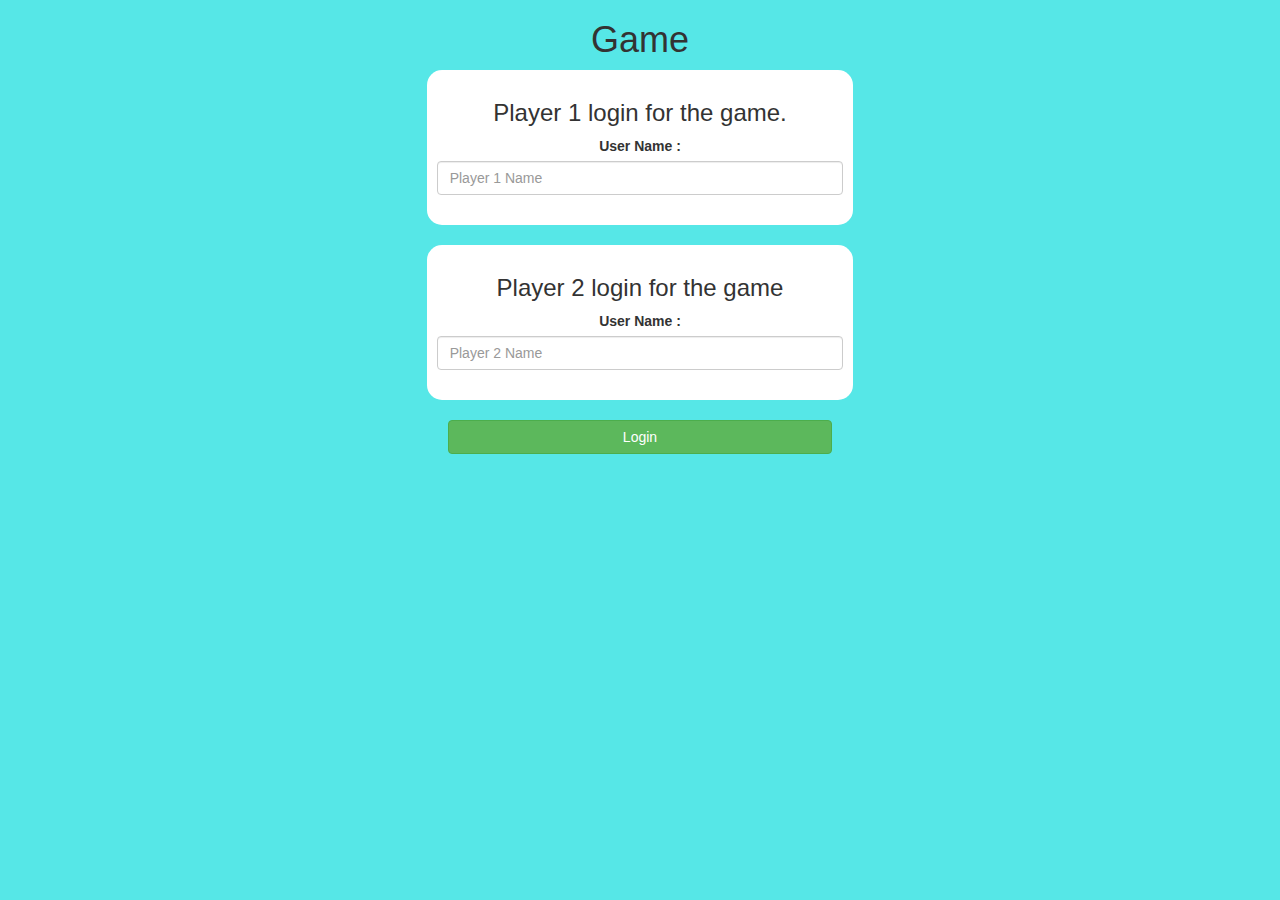
<file: index.html>
<!DOCTYPE html>
<html>
<head>
	<title>guess the word</title>

<meta name="viewport" content="width=device-width, initial-scale=1">
<link rel="stylesheet" href="https://maxcdn.bootstrapcdn.com/bootstrap/3.4.0/css/bootstrap.min.css">
<script src="https://ajax.googleapis.com/ajax/libs/jquery/3.4.1/jquery.min.js"></script>
<script src="https://maxcdn.bootstrapcdn.com/bootstrap/3.4.0/js/bootstrap.min.js"></script>

<link rel="stylesheet" type="text/css" href="game.css">

<script src="game_login.js"></script>
</head>
<body>
	<center>
		<h1>Game</h1>
		<div class="col-lg-4 col-sm-8 col-xs-11 login_div1">
			<h3>Player 1 login for the game.</h3>
			<label>
				User Name : 
			</label>
			<input type="text" id="player1_name_input" class="form-control" placeholder="Player 1 Name">
			<br>
		</div>
		<br>
		<div class="col-lg-4 col-sm-8 col-xs-11 login_div2">
			<h3>Player 2 login for the game</h3>
			<label>
				User Name : 
			</label>
			<input type = "text" id = "player2_name_input" class="form-control" placeholder="Player 2 Name">
			<br>
		</div>
		<br>
		<button style="width: 30%;" class="btn btn-success " onclick="addUser()">Login</button>
	</center>
</body>
</html>
</file>
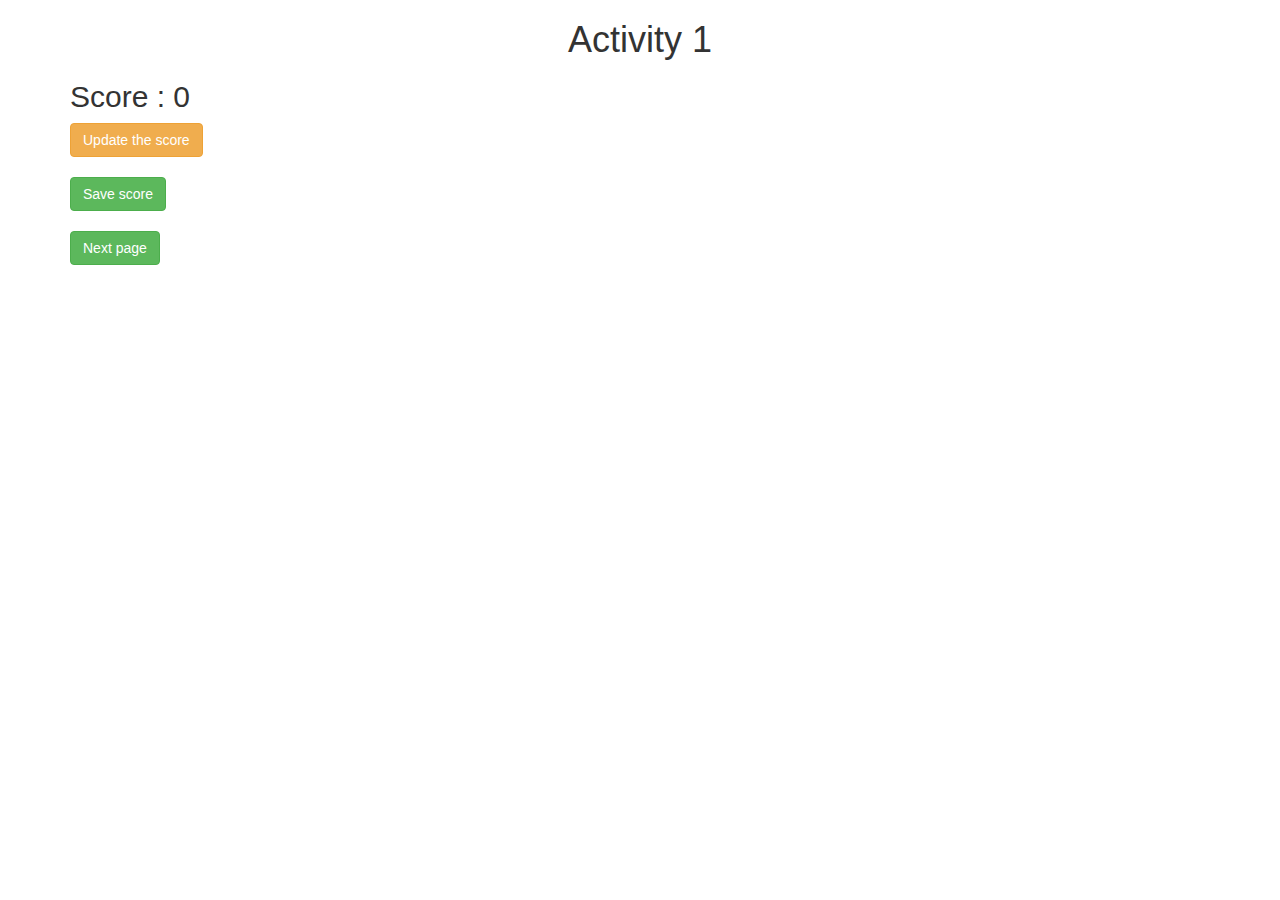
<file: activity_1.html>
<!DOCTYPE html>
<html>
<head>
	<title>Activity 1</title>

<meta name="viewport" content="width=device-width, initial-scale=1">
<link rel="stylesheet" href="https://maxcdn.bootstrapcdn.com/bootstrap/3.4.0/css/bootstrap.min.css">
<script src="https://ajax.googleapis.com/ajax/libs/jquery/3.4.1/jquery.min.js"></script>
<script src="https://maxcdn.bootstrapcdn.com/bootstrap/3.4.0/js/bootstrap.min.js"></script>
</head>
<body>

	<div class="container">
		<h1 style="text-align: center;">Activity 1</h1>
		<h2 id="score">Score : 0</h2>

		<button class="btn btn-warning" onclick="updateScore()" >Update the score</button>
		<br>
		<br>

		<button class="btn btn-success" onclick="saveScore()" >Save score</button>
		<br>
		<br>

		<button class = "btn btn-success" onclick="nextPage()" > Next page </button>
	</div>
	
<script src="activity1.js"></script>
</body>
</html>
</file>
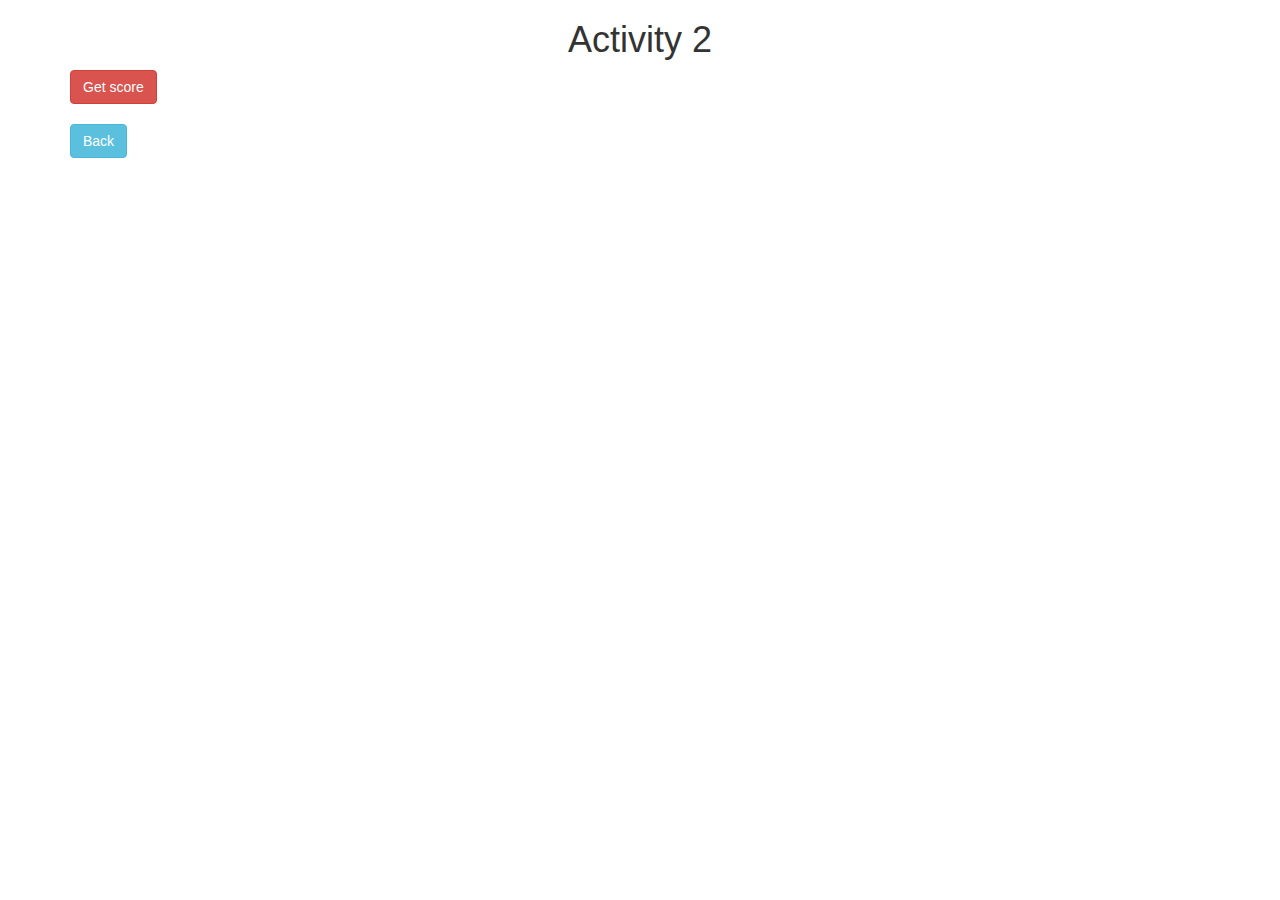
<file: activity_2.html>
<!DOCTYPE html>
<html>
<head>
	<title>Activity 2</title>
	
<meta name="viewport" content="width=device-width, initial-scale=1">
<link rel="stylesheet" href="https://maxcdn.bootstrapcdn.com/bootstrap/3.4.0/css/bootstrap.min.css">
<script src="https://ajax.googleapis.com/ajax/libs/jquery/3.4.1/jquery.min.js"></script>
<script src="https://maxcdn.bootstrapcdn.com/bootstrap/3.4.0/js/bootstrap.min.js"></script>
</head>
<body>

<div class="container">
	<h1 style="text-align: center;">Activity 2</h1>
    <div id="update">
	</div>
	<button class="btn btn-danger" onclick="getScore()" >Get score</button>
	<br>
	<br>
	<button class="btn btn-info" onclick="back()">Back</button>
	
</div>

<script src="activity2.js"></script>
</body>
</html>
</file>
<file: game.css>
body
{
	background: rgb(86, 231, 231);
}

	.login_div1 , .login_div2
	{
		background: white;
		padding: 10px;
		float: none;
		border-radius: 15px;
	}


#player1_name , #player2_name
{
	display: inline-block;
	margin-left: 20px;
}
#word
{
	width: 60%;
}
#word_display
{
	letter-spacing: 5px;
}
#output
{
background: white;
border-radius: 10px;
border-top: 10px solid #AA4465;
padding: 10px;
float: none;
text-align: left;
}
</file>
